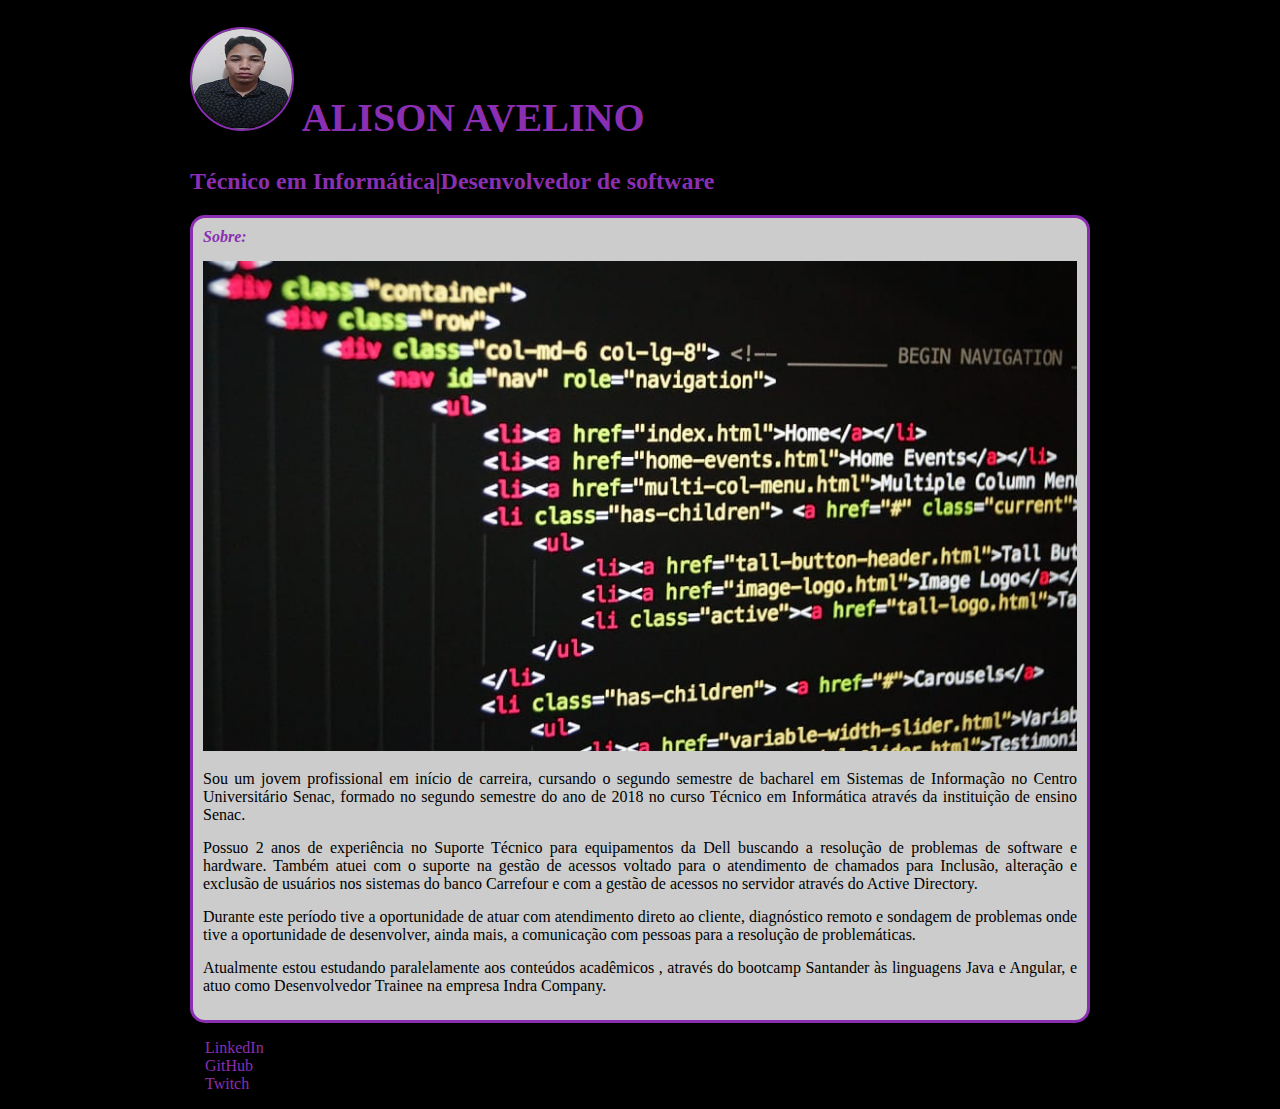
<file: index.html>
<!DOCTYPE html>
    <html>

    <head>
        <meta charset="UTF-8">
        <title>Alison Avelino</title>
        <link rel="stylesheet" href="style.css">
    </head>

    <body>
        <header>
            <h1 id="title">
                <img src="img/Alison.jpg" alt="Imagem com o rosto do Alison" class="photo">
                Alison Avelino
            </h1>
        </header>
        <section>
            <header>
                <h2 class="subtitle">Técnico em Informática|Desenvolvedor de software</h2>
            </header>
            <article class="post">
                <header>
                    <h3 class="post_title">Sobre: </h3>
                    <img src="img/fragmento-codigo-html.jpg" alt="Fragmento de código HTML" class="post_image">
                </header>
                <p class="post_content">
                    Sou um jovem profissional em início de carreira, cursando o segundo semestre de bacharel em Sistemas de
                    Informação no Centro Universitário Senac, formado no segundo semestre do ano de 2018 no curso Técnico em
                    Informática através da instituição de ensino Senac.
                </p>
                <p class="post_content">
                    Possuo 2 anos de experiência no Suporte Técnico para equipamentos da Dell buscando a resolução de
                    problemas de software e hardware. Também atuei com o suporte na gestão de acessos voltado para o atendimento de chamados para
                    Inclusão, alteração e exclusão de usuários nos sistemas do banco Carrefour e com a gestão de acessos no
                    servidor através do Active Directory.
                </p>
                <p class="post_content">
                    Durante este período tive a oportunidade de atuar com atendimento direto ao cliente, diagnóstico remoto
                    e sondagem de problemas onde tive a oportunidade de desenvolver, ainda mais, a comunicação com pessoas
                    para a resolução de problemáticas.
                </p>
                <p class="post_content">

                    Atualmente estou estudando paralelamente aos conteúdos acadêmicos , através do bootcamp Santander
                    às linguagens Java e Angular, e atuo como Desenvolvedor Trainee na empresa Indra Company.
                </p>

            </article>
        </section>
        <footer>
            <ul class="contacts_list">
                <li>
                    <a href="https://www.linkedin.com/in/alison-avelino/" target="_blank">LinkedIn</a>
                </li>
                <li>
                    <a href="https://github.com/AlisonAvelino" target="_blank">GitHub</a>
                </li>
                <li>
                    <a href="https://www.twitch.tv/punisheryoung" target="_blank">Twitch</a>
                </li>
            </ul>
        </footer>
    </body>

    </html>
</file>
<file: style.css>
body{
    background-color: #000;
    font-family: Verdana;
    max-width: 900px;
    margin: auto;
}

.photo{
    border: 2px solid #8a2eb2;
    border-radius: 50%;
}

#title, .subtitle, .post_title{
    color: #8a2eb2;
}

#title{
    font-size: 40px;
    text-transform: uppercase;
}

a{
    text-decoration: line-through;
    color: #8a2eb2;
}

.post_title{
    font-size: 16px;
    font-style: italic;
    margin: 0;
    margin-bottom: 15px;
}

.post{
    background-color: #ccc;
    padding: 10px;
    border: 3px solid #8a2eb2;
    margin-bottom: 15px;
    border-radius: 15px;
}

.post_content{
    margin: 0;
    margin-bottom: 15px; 
    text-align: justify;  
}

.post_image{
    margin-bottom: 15px;
    width: 100%;
}

.contacts_list{
    list-style: none;
    padding-left: 15px;
}

.contacts_list li a{
    text-decoration: none;
}
</file>
